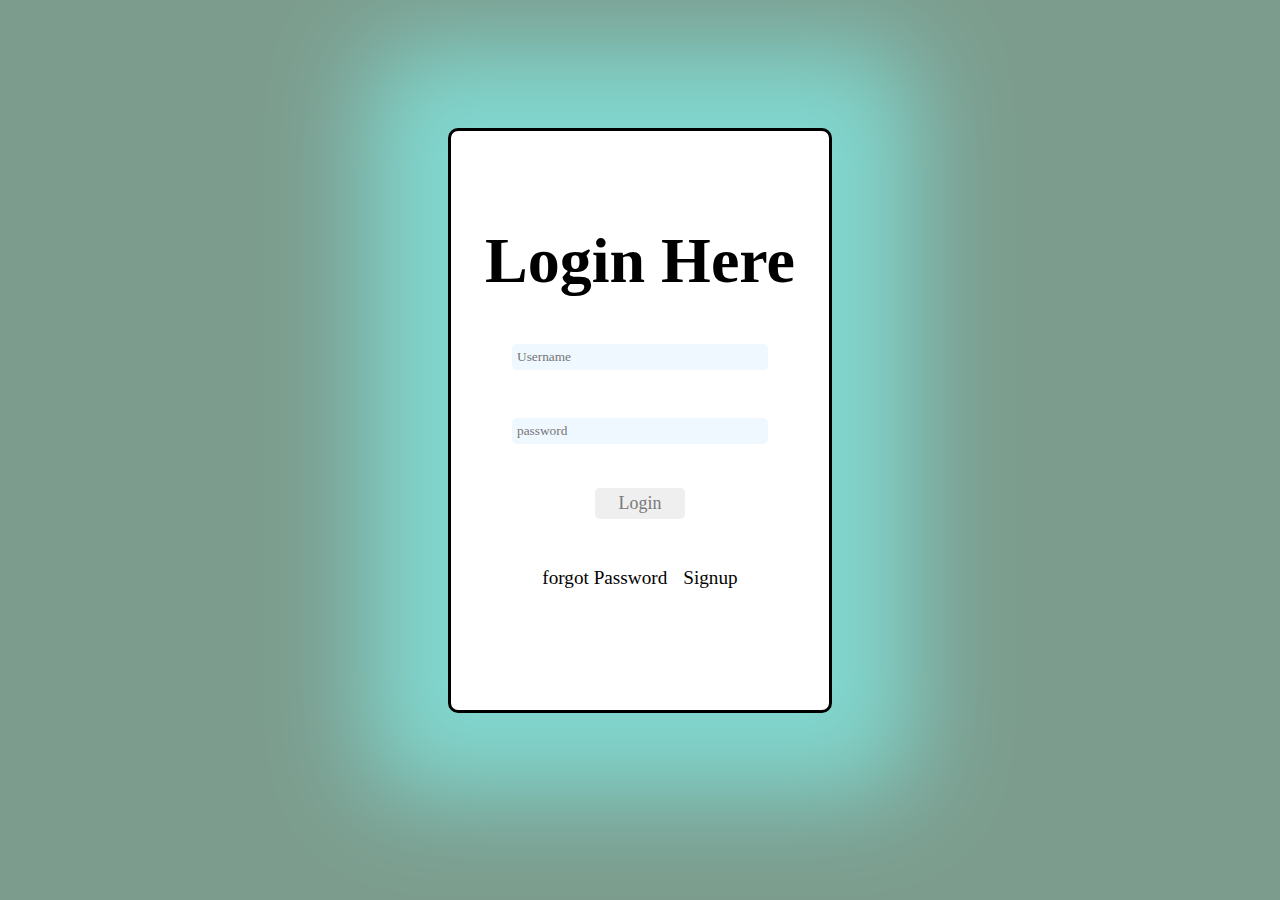
<file: JS/login.html>
<!DOCTYPE html>
<html lang="en">
<head>
    <meta charset="UTF-8">
    <meta name="viewport" content="width=device-width, initial-scale=1.0">
    <title>Login Here</title>
    <link rel="stylesheet" href= "style.css">
</head>
<body class="b1">
  <section class="s1">
    <div class="an"> 
    <h1>Login Here</h1>
    <form align="center" method="POST" class="register">
  <div class="l-form">
        <div class="l-d">
          <input type="text"  placeholder="Username" required>
        </div>
        <div class="l-d">
          <input type="password" placeholder="password" required>
        </div>
        <button  class="lgn-btn" onclick="redirectToLogin()">Login</button>
        <div class="l-forgot">
          <a href="#">forgot Password</a> &nbsp;&nbsp;
          <a href="#">Signup</a>
        </div>
      </div>
</form>
</div>
</section>
<script>
  function redirectToHome() {
      window.location.href = "index.html"; // Replace with your login page URL
  }
</script>
</body>
</html>
</file>
<file: JS/style.css>
* {
  margin: 0;
  padding: 0;
  box-sizing: border-box;
  text-decoration: none;
  font-family: "baloo bhai 2";
}



/* navbar */

.navbar {
  flex-wrap: wrap;
  display: flex;
  background-color: #BDEDFF;
  padding-left: 15px;
  padding-right: 15px;
  width: 100%;
  justify-content: space-between;
  word-spacing: 40px;
  align-items: center;
  border-bottom: 1px solid black;
  
}
 
.navbar .cn{
  font-size: 3vw;
  font-weight: bold;
  word-spacing: normal;
  text-transform: uppercase;
}

li a {
  display: inline-flex;
  font-size: 1.3vw;
  justify-content: space-between;
}

ul{
    list-style-type: none;
    border: 1px solid transparent;
    background: #87CEFA;
    border-radius:4px;
    padding: 4px 8px 4px 8px;
    flex-direction: row;
}


a {
  color: white;
}

a:hover {
  text-decoration: underline;
}


.lgn-btn{
        width: 7vw;
        font-size: 1.4vw;
        padding: 3.7px;
        border: 1px solid transparent;
        border-radius: 5px;
        color: rgb(120, 121, 122);
}


.lgn-btn:hover{
    background-color: #BDEDFF;
    color: rgb(0, 0, 0);
    transition: 0.4s;
}

/* logo */

.logo img {
  display: inline-flex;
  width: 6vw;
  padding-top: 5px;
}

.navbar i{
  font-weight: 800;
  display: none; 
}

@media (max-width:650px){
    .navbar{
        height: 150px;
        padding: 6vw;
    }

    .navbar .cn{
        font-size: 4vw;
    }

    ul{
      display: none;
    }

    .logo img{
        width: 11vw;;
    }
    .navbar i{
      display: initial;
      font-size: 5vw;
    }

    footer{
        width: 50%;
    }
}




/* login */

.b1{  
  display: flex;
  width: 100%;
  place-content: center;  
  background: #7C9D8E;  
  line-height: 5.8vw; 
  flex-wrap: wrap;
}

.s1{
  display: flex;
  background-color: #ffffff;
  justify-content: center;
  align-items: center;
  margin-top: 10vw;
  width: 30vw;
  height: 65vh;
  border: 3px solid black;
  border-radius: 10px;
  place-content: center;
  box-shadow:  0px 0px 100px 80px #81D8D0 ;
}
  

input{
  padding: 5px;
  width: 20vw;
  background-color: aliceblue;
  border: 0;
  border-radius: 5px;
}

input:hover{
  border: 2px solid;
  transform: scale(110%);
  transition-duration: 0.2s;
}


h1{
    place-content: center;
    font-size: 5vw;
}

.l-form{
    color: #eacaca;
    justify-content: space-evenly;
    padding: 20px 0 0 0;
}

.l-form .l-forgot a{
    font-size: 1.5vw;
    color: rgb(3, 2, 2);
}





/* contain */

/* Split the screen in half */

.content{
  display: flex;
  justify-content: space-evenly;
  height: 100%;
  width: 100%;
  /* background: #cedfd7; 
   */
}

.content .left{
      /* background: #BDEDFF; */
      width: 30vw;
      height: 30vw;
      border: 0.1vw solid black;
      border-radius: 0.3vw;
      margin: 2vw;
      text-align: center;
    }

    .content .mid{
      /* background: #BDEDFF; */
      width: 30vw;
      margin: 2vw;
      text-align: center;
      border: 0.1vw solid black;
      border-radius: 0.3vw;
    }
    
    .content .right{
      /* background: #BDEDFF; */
      width: 30vw;
      margin: 2vw;
      text-align: center;
      border: 0.1vw solid black;
      border-radius: 0.3vw;
    }

.content .left iframe{
    display: flexbox;
    justify-content: center;
    align-items: center;
    width: 23vw;
    height: 22vw;
    margin: 1.5vw;
    border: 0;
    border-radius: 0.3vw;
    
}

.content .mid h8{
    display: flex;
    justify-content: center;
    align-items: center;
    text-align: justify;
    margin: 1.5vw;
    width: 25vw;
    height: 22vw;
    border: 0.1vw groove black;
    border-radius: 0.3vw;
    padding: 0.5vw;


}

.content .right img{
    display: flexbox;
    justify-content: center;
    align-items: center;
    width: 23vw;
    height: 22vw;
    margin: 1.5vw;
    /* border: 0.1vw solid black;
    border-radius: 0.3vw; */
    
}

.content  h2 a{
    color: black;
    font-size: 2vw;
    
}

/* content photo */

.photo{
  display: flex;
  justify-content: space-evenly;
  margin: 1vw;
  height: 30vw;
}

/* footer */

footer{
  display: flex;
  position: absolute;
  width: 100%;
  background: black;
  /* margin-top: 50% ; */
  padding-right: 20px;
  padding-left: 20px;
  
}

.center{
  display: flex;
  width: 100VW;
  height: 8vw;
  justify-content: space-between;
}

h6{
  font-size: 1.3vw;
  color: white;
}
.links{
  display: flex;
  flex-direction: column;
  font-size: 3vw;
}

.links a{
  font-size: 1vw;
}

.about-us{
  font-size: 1vw;
  display: flex;
  flex-direction: column;
  color: white;
  word-spacing: 0.2vw;
}


.a-u  {
  display: flex;
  flex-direction: column;
  color: white;
}

.a-u a1{
  font-weight: bolder;
  font-size: 1.1vw;
}

.a-u a{
  font-weight: normal;
  font-size: 1vw;
}
</file>
